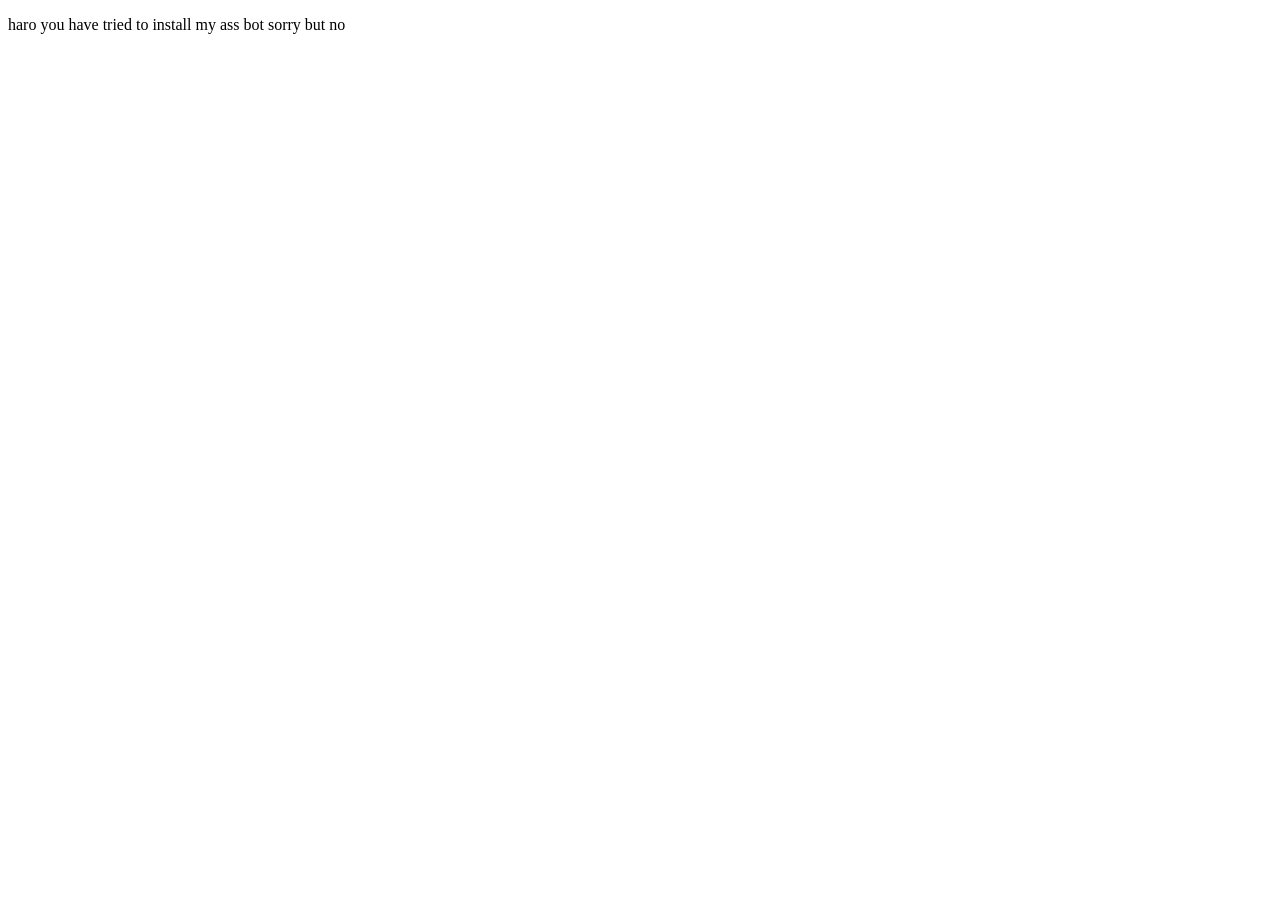
<file: e.html>
<!DOCTYPE html>
<html lang="en">
<head>
    <meta charset="UTF-8">
    <meta name="viewport" content="width=device-width, initial-scale=1.0">
    <title>Bot Auth</title>
</head>
<body>
    <p>haro you have tried to install my ass bot sorry but no</p>
</body>
</html>
</file>
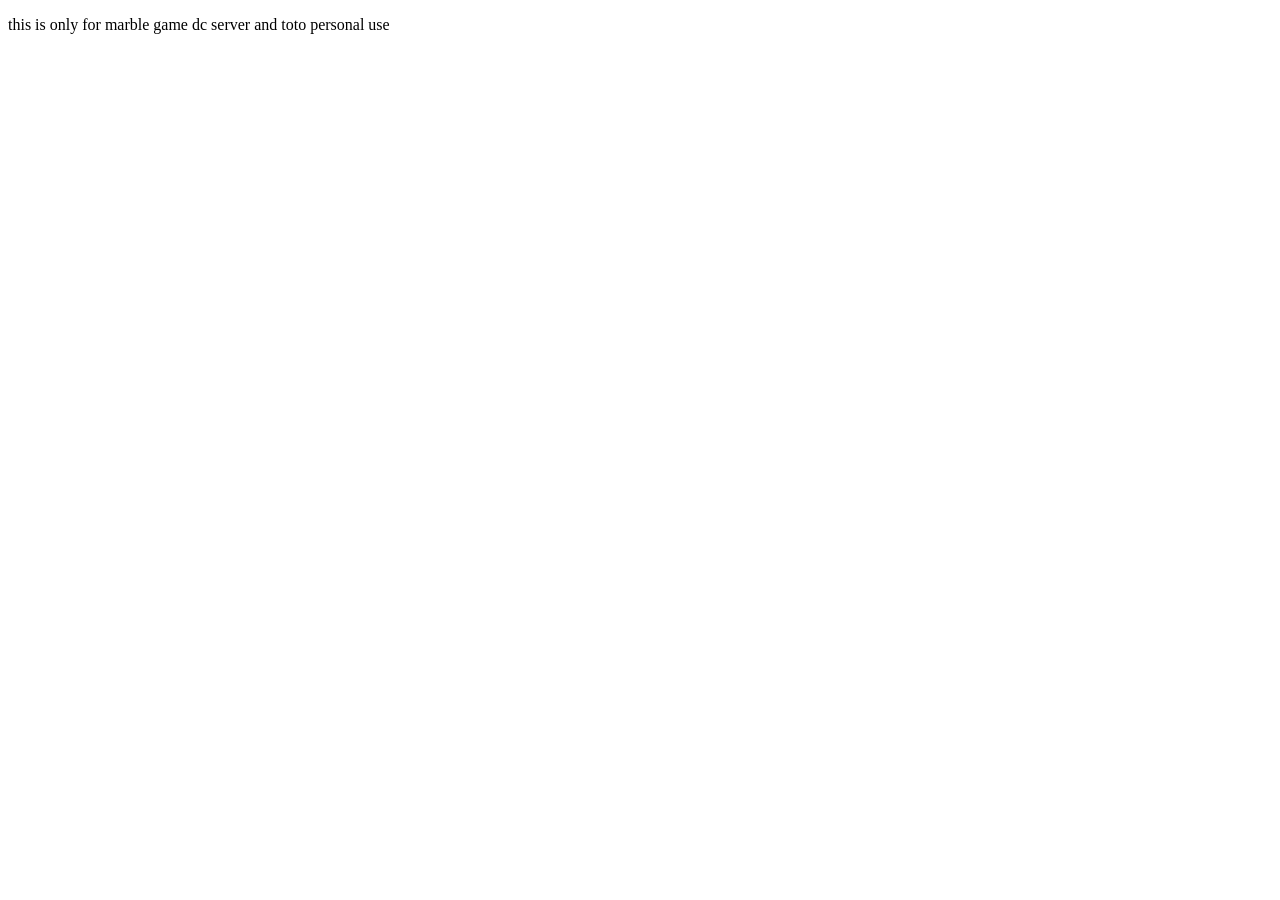
<file: privacy.html>
<!DOCTYPE html>
<html lang="en">
<head>
    <meta charset="UTF-8">
    <meta name="viewport" content="width=device-width, initial-scale=1.0">
    <title>Policy private - toto8448</title>
</head>
<body>
    <p>this is only for marble game dc server and toto personal use</p>
</body>
</html>
</file>
